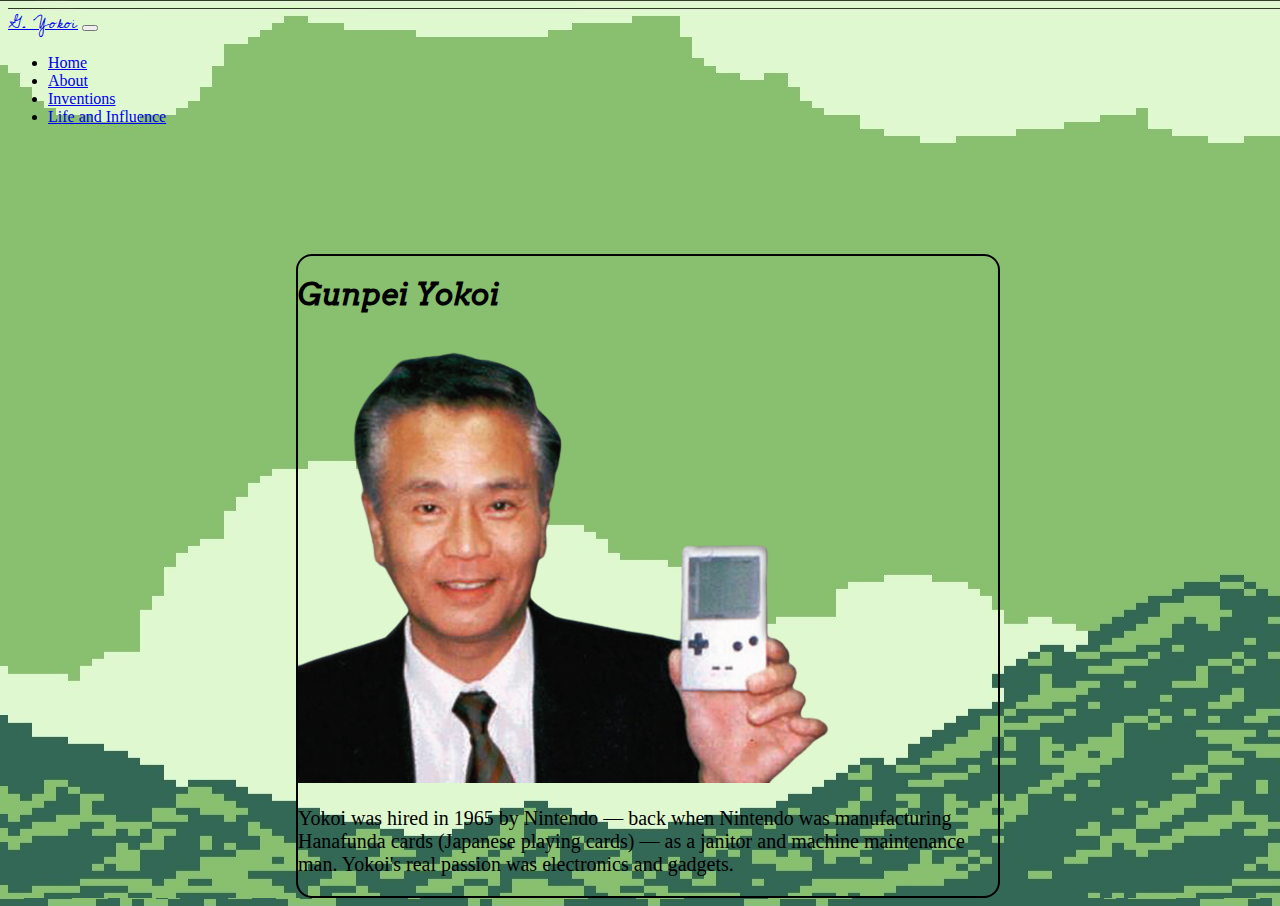
<file: index.html>
<!doctype html>
<html lang="en">
  <head>
    <meta charset="utf-8">
    <meta name="viewport" content="width=device-width, initial-scale=1">
    <title>Bootstrap demo</title>
    <link href="https://cdn.jsdelivr.net/npm/bootstrap@5.3.0-alpha1/dist/css/bootstrap.min.css" rel="stylesheet" integrity="sha384-GLhlTQ8iRABdZLl6O3oVMWSktQOp6b7In1Zl3/Jr59b6EGGoI1aFkw7cmDA6j6gD" crossorigin="anonymous">
    <link rel="stylesheet" href="./css/style.css">
  </head>
  <body>
    <div>
        <nav class="navbar bg-body-tertiary fixed-top">
            <div class="container-fluid">
              <a class="navbar-brand navName" href="./index.html">G. Yokoi</a>
              <button class="navbar-toggler" type="button" data-bs-toggle="offcanvas" data-bs-target="#offcanvasNavbar" aria-controls="offcanvasNavbar">
                <span class="navbar-toggler-icon"></span>
              </button>
              <div class="offcanvas offcanvas-end" tabindex="-1" id="offcanvasNavbar" aria-labelledby="offcanvasNavbarLabel">
                <div class="offcanvas-body">
                  <ul class="navbar-nav justify-content-end flex-grow-1 pe-3">
                    <li class="nav-item">
                      <a class="nav-link active" aria-current="page" href="#">Home</a>
                    </li>
                    <li class="nav-item">
                      <a class="nav-link" href="./pages/pageTwo.html">About</a>
                    </li>
                    <li class="nav-item">
                        <a class="nav-link" href="./pages/pageThree.html">Inventions</a>
                      </li>
                      <li class="nav-item">
                        <a class="nav-link" href="./pages/pageFour.html">Life and Influence</a>
                      </li>
                  </ul>
                </div>
              </div>
            </div>
          </nav>
    </div>

<div class="container mainPage">
    <div class="row">
        <div class="card frontCard cardBorders" style="max-width: 700px;">
            <h1 class="titleName">
                Gunpei Yokoi
            </h1>
            <img src="./assets/gunpei-removebg-preview.png" class="card-img-top" alt="...">
            <div class="card-body">
              <p class="card-text cardTextOne">Yokoi was hired in 1965 by Nintendo — back when Nintendo was manufacturing Hanafunda cards (Japanese playing cards) — as a janitor and machine maintenance man. Yokoi's real passion was electronics and gadgets.</p>
            </div>
          </div>
    </div>
</div>



    <script src="https://cdn.jsdelivr.net/npm/bootstrap@5.3.0-alpha1/dist/js/bootstrap.bundle.min.js" integrity="sha384-w76AqPfDkMBDXo30jS1Sgez6pr3x5MlQ1ZAGC+nuZB+EYdgRZgiwxhTBTkF7CXvN" crossorigin="anonymous"></script>
    <script src="./script/app.js"></script>
  </body>
</html>
</file>
<file: css/style.css>
@font-face {
    font-family: CedarvilleCursive-Regular;
    src: url('../assets/Cedarville_Cursive/CedarvilleCursive-Regular.ttf');
}

@font-face {
    font-family: Arvo-Italic;
    src: url('../assets/Arvo-Italic.ttf');
}

.title{
color: red;
}

/* .card-body
{

} */

.navbar
{
    display: block;
}


div
{
    display: block;
}


.navName
{
    font-family: CedarvilleCursive-Regular;
}

.titleName
{
    font-family: Arvo-Italic;
    font-size: 30px;
}


.frontPage
{
    display: flex;
    justify-content: center; 
}

.mainPage
{
    display: flex;
    justify-content: center;
    padding-top: 7rem;
}

.cardBorders
{
border: 2px solid black;
border-radius: 1rem;
}

body, html{
    background-image: url('../assets/Background.jpg');
    background-repeat: no-repeat;
    background-size: fill;
    min-width: 100%;
    height: auto;
    background-color: rgb(64, 112, 64);
}

/* ------------------------------ Page Two */

.pageTwo img
{
    height: 100%;
    object-fit: cover;
}

.card-text
{
    font-size: 20px;
}

.cardTextBody
{
    display: flex;
    justify-content: space-between;
    flex-direction: column;
}
</file>
